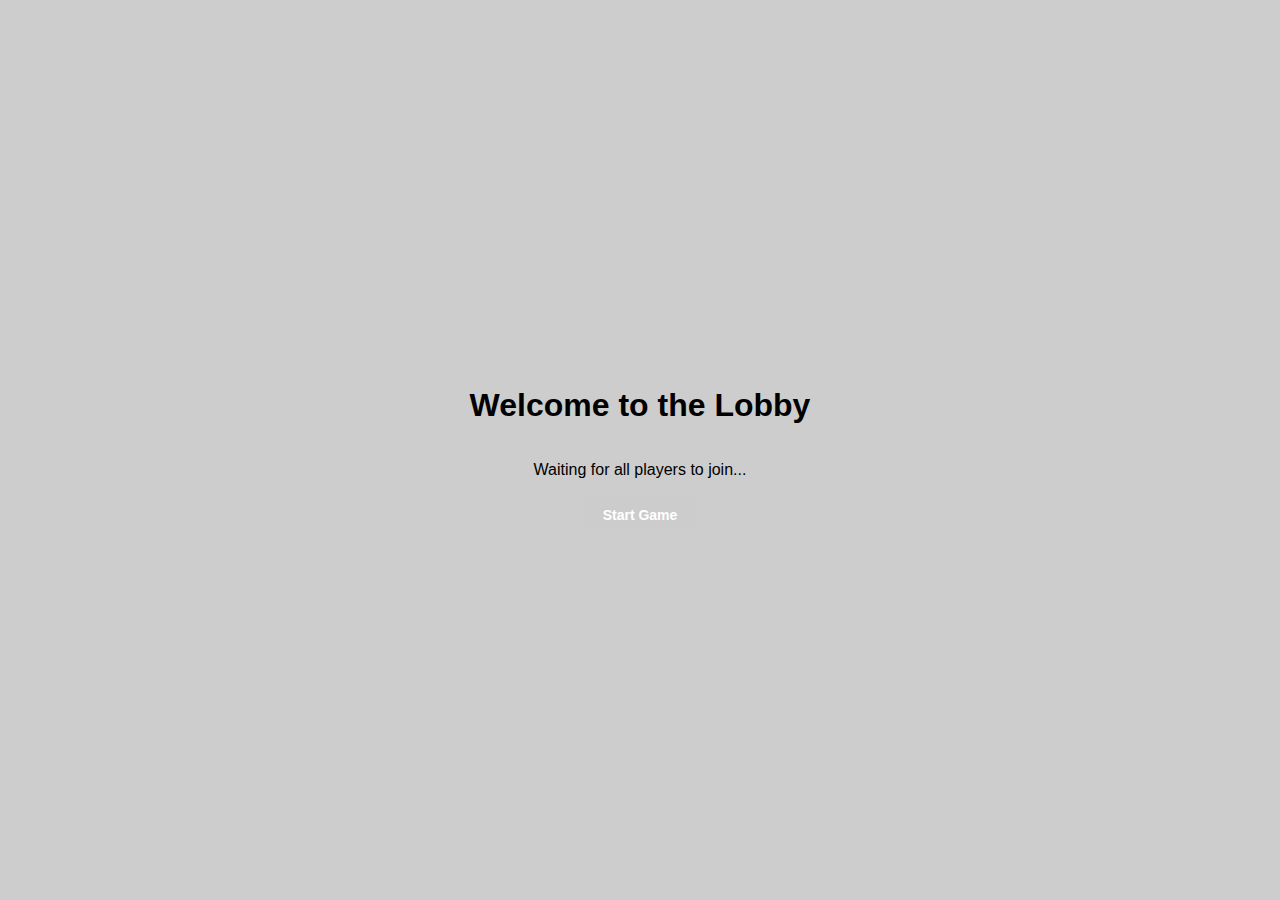
<file: templates/lobby.html>
<html>
<head>
    <title>Lobby</title>
    <link rel="stylesheet" type="text/css" href="/static/css/style.css">
</head>
<body>
    <h1>Welcome to the Lobby</h1>
    <p>Waiting for all players to join...</p>
    <button id="start-game" disabled>Start Game</button>

    <script src="/static/js/socket_client.js"></script>
    <script>
        const socket = io();

        // Enable the start button when all players are ready
        socket.on('lobby_update', (data) => {
            const startButton = document.getElementById('start-game');
            startButton.disabled = !data.allPlayersReady;
        });

        // Notify server to start the game
        document.getElementById('start-game').addEventListener('click', () => {
            socket.emit('start_game');
        });
    </script>
</body>
</html>
</file>
<file: static/css/style.css>
body {
    font-family: 'Segoe UI', Arial, sans-serif;
    margin: 0;
    padding: 0;
    background-color: #cdcdcd;
    min-height: 100vh;
    display: flex;
    flex-direction: column;
    align-items: center;
    justify-content: center;
}

.welcome-section {
    border-radius: 30px;
    box-shadow: 0 4px 20px rgba(0,0,0,0.5);
    height: 90vh; /* Make div 70% of device width */
    margin: auto; /* Center the section */
    position: relative; /* Add position relative to create a positioning context */
}

.welcome-background {
    border-radius: 30px;
    height: 100%;
    z-index: 0; /* Behind the content */
    display: block; /* Ensure image is block element */
}

/* Add this to position content within the welcome section properly */
#login-section.welcome-section {
    display: flex;
    flex-direction: column;
    justify-content: center;
    align-items: center;
}

#login-section.welcome-section .form-container {
    position: absolute;
    z-index: 3;
    bottom: 0;
    left: 50%;
    transform: translate(-50%, -50%);
    background: rgba(255, 255, 255, 0.9); /* Semi-transparent background */
    padding: 25px;
    border-radius: 12px;
    box-shadow: 0 4px 20px rgba(0,0,0,0.2);
    text-align: center;
    width: 80%;
    max-width: 350px;
}

.section {
    background-color: white;
    border-radius: 12px;
    padding: 25px;
    box-shadow: 0 4px 20px rgba(0,0,0,0.08);
    margin: 20px auto;
    width: 60%;
}

.section-title {
    text-align: center;
    margin-top: 0;
    margin-bottom: 20px;
    color: #333;
    font-size: 28px;
    font-weight: 600;
    width: 100%;
}

h1 {
    text-align: center;
    width: 100%;
}

.form-container {
    display: flex;
    flex-direction: column;
    align-items: center;
    gap: 15px;
    max-width: 500px;
    margin: 0 auto;
}

button {
    background-color: #4CAF50;
    color: white;
    border: none;
    padding: 12px 20px;
    border-radius: 6px;
    cursor: pointer;
    transition: all 0.2s;
    font-weight: 600;
    font-size: 14px;
}

button:hover {
    background-color: #45a049;
    box-shadow: 0 2px 8px rgba(0,0,0,0.1);
    transform: translateY(-2px);
}

button:active {
    transform: translateY(0);
}

button:disabled {
    background-color: #cccccc;
    cursor: not-allowed;
    transform: none;
    box-shadow: none;
}

input[type="text"] {
    padding: 10px 15px;
    border: 1px solid #ddd;
    border-radius: 6px;
    font-size: 16px;
    transition: border-color 0.2s;
}

input[type="text"]:focus {
    border-color: #4CAF50;
    outline: none;
    box-shadow: 0 0 0 3px rgba(76, 175, 80, 0.2);
}

/* Game Layout */
.game-layout {
    display: flex;
    gap: 24px;
    justify-content: center;
    align-items: flex-start;
    flex-wrap: wrap;
}

/* Game Content */
.game-content {
    flex: 1;
    display: flex;
    flex-direction: column;
    align-items: center;
    width: 100%;
    max-width: 400px; /* Provide a max width for the game content */
}

.game-sidebar {
    width: 300px;
    display: flex;
    flex-direction: column;
}

/* Game Canvas */
#game-canvas-container {
    position: relative;
    width: 100%;
    background-color: #87CEEB;
    border-radius: 12px;
    overflow: hidden;
    box-shadow: 0 8px 25px rgba(0,0,0,0.1);
    margin: 0 auto;
    max-height: 70vh;
    /* Use proper aspect ratio to prevent stretching */
    aspect-ratio: 0.5; /* This gives a 1:2 ratio similar to original Flappy Bird */
}

#game-canvas {
    display: block;
    width: 100%;
    height: 100%;
}

.game-overlay {
    position: absolute;
    top: 15px;
    left: 15px;
    color: white;
    background-color: rgba(0,0,0,0.6);
    padding: 8px 15px;
    border-radius: 30px;
    font-weight: bold;
    text-shadow: 1px 1px 1px rgba(0,0,0,0.5);
    z-index: 10;
    font-size: 16px;
}

.status-badge {
    position: absolute;
    top: 15px;
    right: 15px;
    color: white;
    background-color: rgba(0,0,0,0.6);
    padding: 8px 15px;
    border-radius: 30px;
    font-weight: bold;
    text-shadow: 1px 1px 1px rgba(0,0,0,0.5);
    z-index: 10;
    font-size: 16px;
}

.controls-hint {
    position: absolute;
    bottom: 20px;
    left: 50%;
    transform: translateX(-50%);
    background-color: rgba(0,0,0,0.6);
    color: white;
    padding: 10px 20px;
    border-radius: 30px;
    font-size: 14px;
    white-space: nowrap;
}

.key-hint {
    display: inline-block;
    background-color: rgba(255,255,255,0.9);
    color: #333;
    padding: 3px 10px;
    border-radius: 4px;
    font-family: monospace;
    margin: 0 3px;
    box-shadow: inset 0 -2px 0 #bbb;
    font-weight: bold;
}

/* Scoreboard */
.players-scoreboard {
    background-color: white;
    border-radius: 12px;
    padding: 20px;
    box-shadow: 0 4px 10px rgba(0,0,0,0.08);
    flex-grow: 1;
}

.scoreboard-title {
    font-weight: 600;
    margin-bottom: 15px;
    text-align: center;
    padding-bottom: 10px;
    border-bottom: 2px solid #eee;
    color: #333;
    font-size: 18px;
}

.player-row {
    display: flex;
    justify-content: space-between;
    margin-bottom: 10px;
    padding: 10px;
    border-radius: 8px;
    transition: all 0.2s;
    align-items: center;
}

.player-row.alive {
    background-color: #e6ffe6;
    border-left: 3px solid #4CAF50;
}

.player-row.dead {
    background-color: #ffeded;
    text-decoration: line-through;
    color: #999;
    border-left: 3px solid #f44336;
}

.player-name {
    font-weight: 600;
    font-size: 14px;
}

.player-score {
    font-weight: 600;
    font-size: 14px;
}

.current-player {
    color: #4CAF50;
}

.loading-indicator {
    position: absolute;
    top: 50%;
    left: 50%;
    transform: translate(-50%, -50%);
    color: white;
    background-color: rgba(0,0,0,0.7);
    padding: 15px 30px;
    border-radius: 8px;
    z-index: 5;
    font-weight: 600;
}

/* Game Over Modal */
.game-over-banner {
    background-color: rgba(0, 0, 0, 0.95);
    color: white;
    padding: 40px;
    border-radius: 12px;
    text-align: center;
    position: fixed;
    top: 50%;
    left: 50%;
    transform: translate(-50%, -50%);
    z-index: 100;
    min-width: 320px;
    box-shadow: 0 10px 50px rgba(0,0,0,0.5);
    animation: fadeIn 0.5s;
}

@keyframes fadeIn {
    from { opacity: 0; transform: translate(-50%, -55%); }
    to { opacity: 1; transform: translate(-50%, -50%); }
}

.winner-name {
    color: gold;
    font-size: 32px;
    font-weight: 700;
    margin: 20px 0;
    text-shadow: 1px 1px 3px rgba(0,0,0,0.7);
}

.game-over-title {
    font-size: 36px;
    margin-bottom: 30px;
    text-transform: uppercase;
    letter-spacing: 2px;
    color: #ff6b6b;
    font-weight: 800;
}

.reset-button {
    background-color: #f44336;
    margin-top: 25px;
    transition: background-color 0.2s;
    padding: 15px 30px;
    width: 100%;
}

.reset-button:hover {
    background-color: #d32f2f;
}

.hidden {
    display: none;
}

.test-mode-active {
    background-color: #ff9800;
}

.test-mode-active:hover {
    background-color: #f57c00;
}

/* Toggle Switch */
.toggle-switch {
    position: relative;
    display: inline-block;
    width: 50px;
    height: 24px;
    vertical-align: middle;
    margin-right: 10px;
}

.toggle-switch input {
    opacity: 0;
    width: 0;
    height: 0;
}

.toggle-slider {
    position: absolute;
    cursor: pointer;
    top: 0;
    left: 0;
    right: 0;
    bottom: 0;
    background-color: #ccc;
    transition: .4s;
    border-radius: 24px;
}

.toggle-slider:before {
    position: absolute;
    content: "";
    height: 16px;
    width: 16px;
    left: 4px;
    bottom: 4px;
    background-color: white;
    transition: .4s;
    border-radius: 50%;
}

input:checked + .toggle-slider {
    background-color: #ff9800;
}

input:checked + .toggle-slider:before {
    transform: translateX(26px);
}

#test-mode-status {
    font-weight: bold;
}

.admin-hint {
    font-size: 12px;
    color: #666;
    margin-top: 5px;
    max-width: 300px;
}

.notification-toast {
    position: fixed;
    bottom: 20px;
    right: 20px;
    padding: 15px 25px;
    background-color: white;
    border-radius: 8px;
    z-index: 1000;
    transition: opacity 0.5s;
    max-width: 300px;
    font-size: 14px;
    box-shadow: 0 5px 20px rgba(0,0,0,0.15);
    animation: slideInRight 0.3s;
}

@keyframes slideInRight {
    from { transform: translateX(100%); opacity: 0; }
    to { transform: translateX(0); opacity: 1; }
}

/* Players list */
#players-list {
    max-width: 600px;
    margin: 0 auto;
}

#players {
    list-style-type: none;
    padding: 0;
    display: grid;
    grid-template-columns: repeat(auto-fill, minmax(200px, 1fr));
    gap: 10px;
}

#players li {
    background-color: #f5f5f5;
    padding: 10px 15px;
    border-radius: 8px;
    font-weight: 500;
    box-shadow: 0 2px 4px rgba(0,0,0,0.05);
}

/* Admin Controls Styling */
#admin-controls {
    max-width: 600px;
    margin: 25px auto;
    text-align: center;
    padding: 20px;
    border-top: 1px solid #eee;
}

.admin-title {
    text-align: center;
    margin-bottom: 20px;
    color: #444;
}

.admin-buttons {
    display: flex;
    justify-content: center;
    gap: 15px;
    margin-bottom: 25px;
}

.test-mode-container {
    margin: 15px auto;
    max-width: 350px;
    background-color: #f9f9f9;
    border-radius: 8px;
    padding: 15px;
    box-shadow: 0 2px 5px rgba(0,0,0,0.05);
}

.test-mode-toggle-wrapper {
    display: flex;
    align-items: center;
    justify-content: center;
    gap: 10px;
    margin-bottom: 10px;
}

.test-mode-label {
    font-size: 15px;
    font-weight: 500;
}

/* Responsive adjustments */
@media (max-width: 950px) {
    .game-layout {
        flex-direction: column;
        align-items: center;
    }
    
    .game-content, .game-sidebar {
        width: 100%;
        max-width: 500px;
    }
    
    .players-scoreboard {
        margin-top: 20px;
    }
}

@media (max-width: 500px) {
    .section {
        padding: 15px;
    }
    
    .section-title {
        font-size: 24px;
    }
    
    .game-overlay, .status-badge {
        font-size: 14px;
        padding: 6px 12px;
    }
}
</file>
